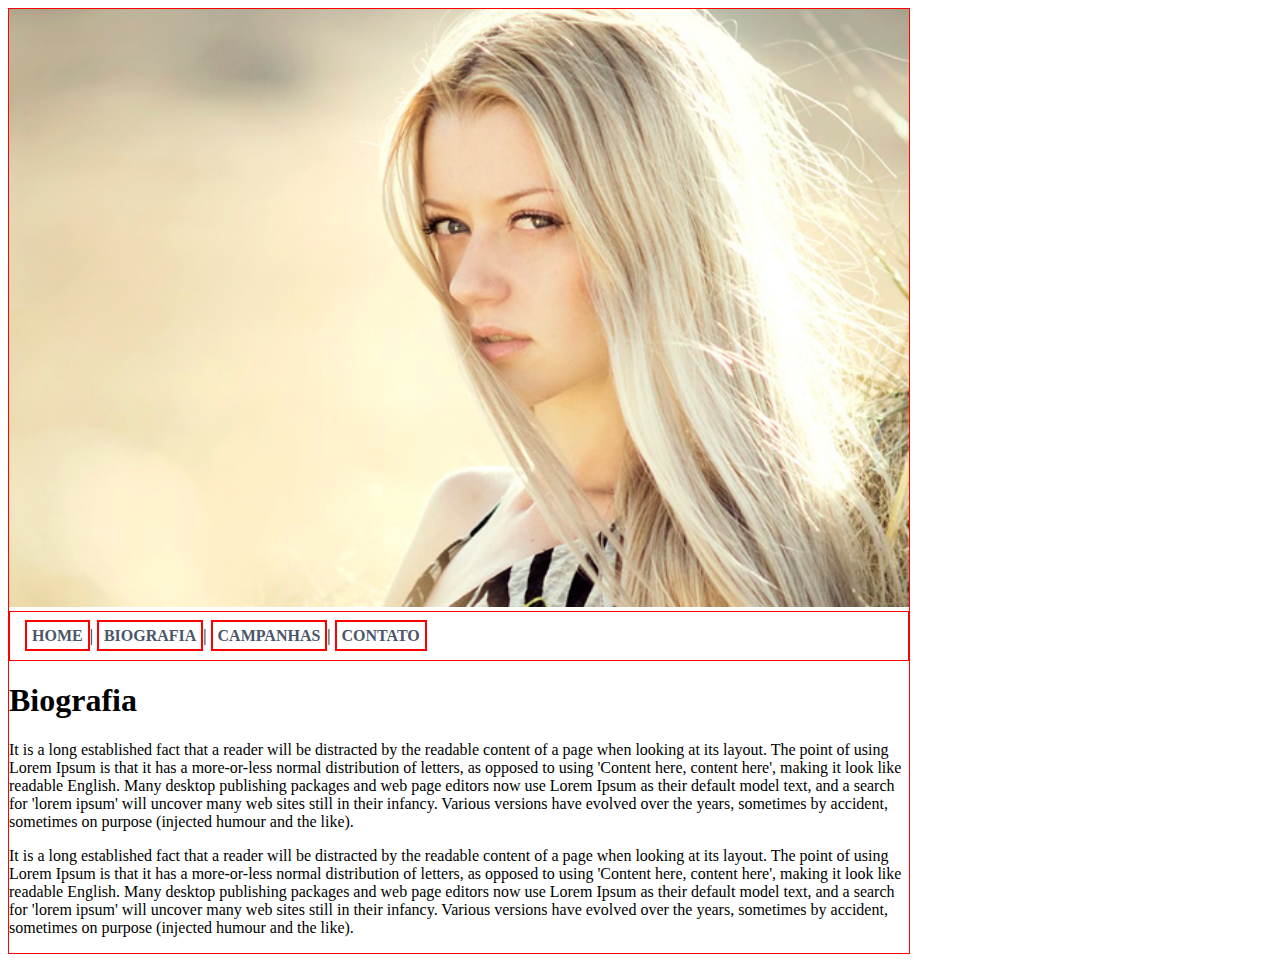
<file: biografia.html>
<!DOCTYPE html>
<html>
<head>
	<meta charset="utf-8">
	<meta name="viewport" content="width=device-width, initial-scale=1">
	<link rel="stylesheet" type="text/css" href="css/style.css">
	<title>Biografia</title>
</head>
<body>
	<div id="pgtotal">
		<div id="foto2">
			<img src="img/foto2.png" id="foto2">	
		</div>
		<div id="menu">
			<a href="index.html">HOME</a>|
			<a href="biografia.html">BIOGRAFIA</a>|
			<a href="">CAMPANHAS</a>|
			<a href="">CONTATO</a>
		</div>
		<div id="corpo">
			<h1>Biografia</h1>
			<p>
				It is a long established fact that a reader will be distracted by the readable content of a page when looking at its layout. The point of using Lorem Ipsum is that it has a more-or-less normal distribution of letters, as opposed to using 'Content here, content here', making it look like readable English. Many desktop publishing packages and web page editors now use Lorem Ipsum as their default model text, and a search for 'lorem ipsum' will uncover many web sites still in their infancy. Various versions have evolved over the years, sometimes by accident, sometimes on purpose (injected humour and the like).
			</p>
			<p>
				It is a long established fact that a reader will be distracted by the readable content of a page when looking at its layout. The point of using Lorem Ipsum is that it has a more-or-less normal distribution of letters, as opposed to using 'Content here, content here', making it look like readable English. Many desktop publishing packages and web page editors now use Lorem Ipsum as their default model text, and a search for 'lorem ipsum' will uncover many web sites still in their infancy. Various versions have evolved over the years, sometimes by accident, sometimes on purpose (injected humour and the like).
			</p>
		</div>

	</div>

</body>
</html>
</file>
<file: css/style.css>
#pgtotal{
	width: 900px;
	border: 1px red solid;
}
#foto2{
	width: 900px;
}
#menu{
	padding: 15px;
	text-decoration: none;
	border: red solid 1px;
}
a{
	color: #4b566a;
	text-decoration: none;
	font-weight: bold;
	border: 2px red solid; 
	padding: 5px;
}
</file>
